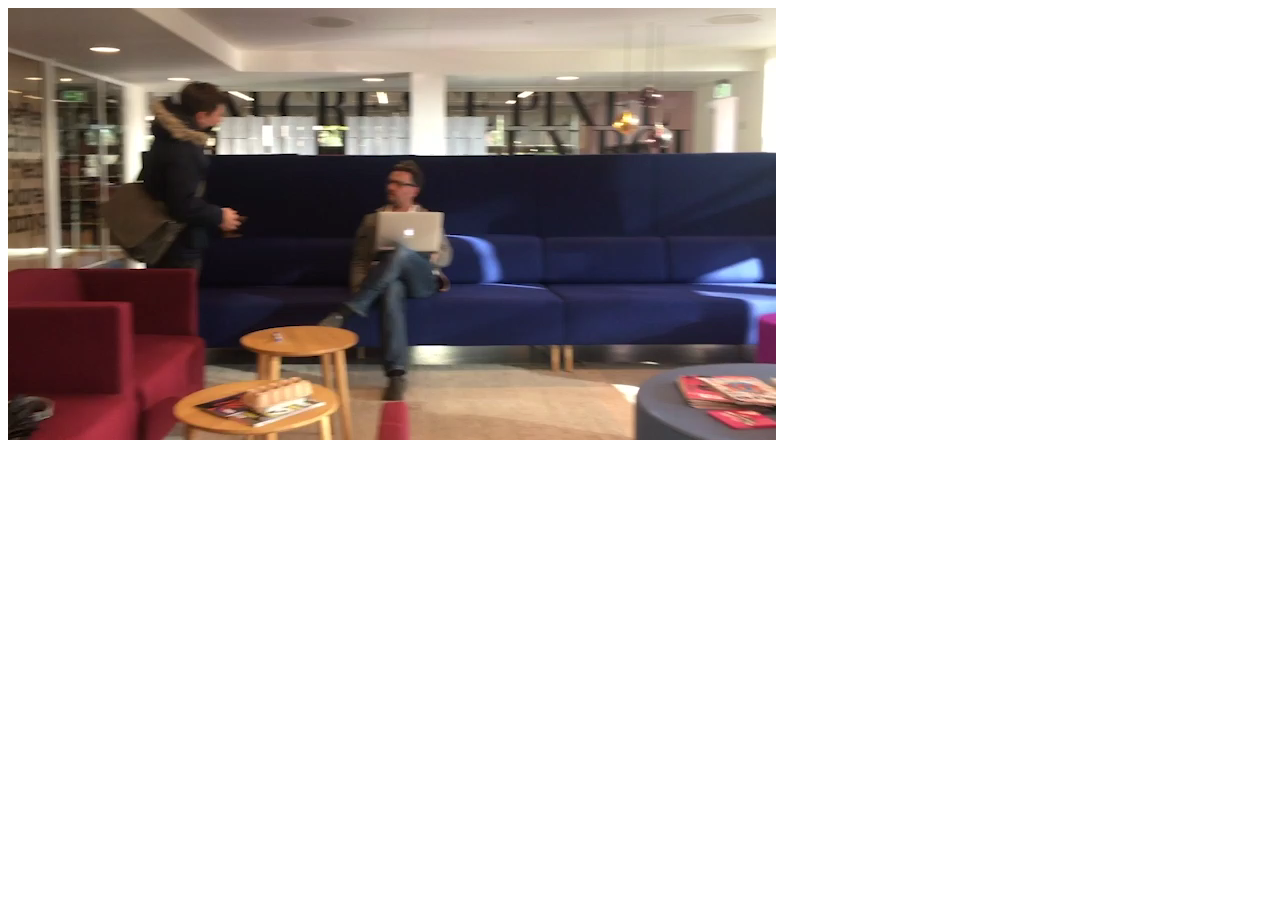
<file: index.html>
<!DOCTYPE html>
<html lang="en">

<head>
    <meta charset="utf-8">
    <meta name="viewport" content="width=device-width, initial-scale=1.0">
    <title>Scroll in video</title>
    <link rel="stylesheet" href="style.css">
</head>

<body>
    <div class="outerVideoContainer">
        <div class="innerVideoContainer">
            <video src="video/theVideo.mp4" width="768" height="432" id="theVideo"></video>
        </div>
    </div>

    <script src="videoscroll.js"></script>
</body>

</html>
</file>
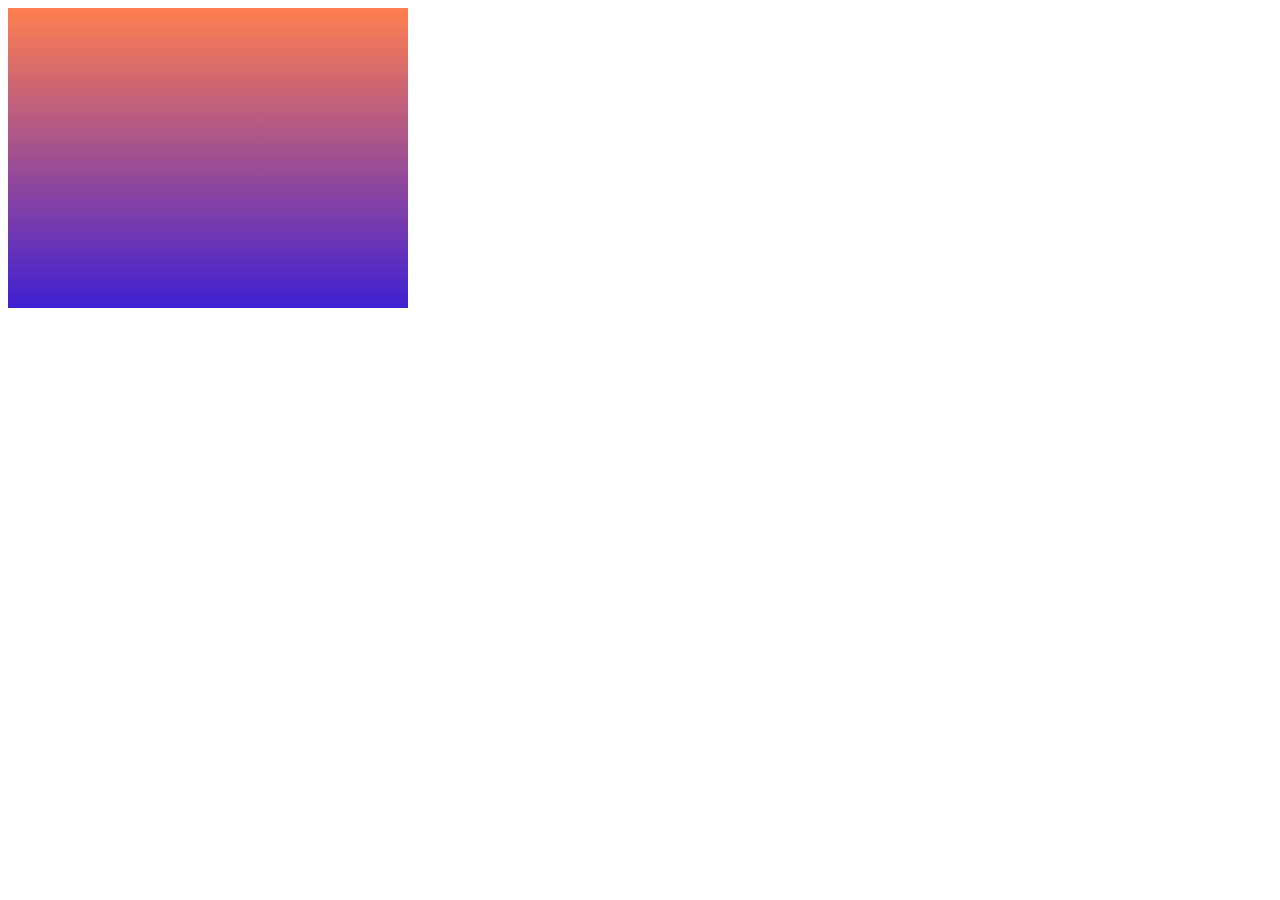
<file: index_scroll_basic.html>
<!DOCTYPE html>
<html lang="">

<head>
    <meta charset="utf-8">
    <meta name="viewport" content="width=device-width, initial-scale=1.0">
    <title>Normal scroll</title>
    <style>
        .innerDiv {

            width: 400px;
            height: 800px;
            background-image: linear-gradient(coral, blue, yellow);


        }

        .outerDiv {

            width: 400px;
            height: 300px;
            overflow: scroll;

        }
    </style>
</head>

<body>
    <div class="outerDiv">
        <div class="innerDiv">


        </div>

    </div>


    <script>
        let scrollDistance = document.querySelector(".outerDiv").scrollHeight - document.querySelector(".outerDiv").clientHeight;
        console.log("scrollDistance", scrollDistance);

        document.querySelector(".outerDiv").addEventListener("scroll", scrollFunc);

        function scrollFunc(evt) {

            // pixels from top
            console.log("Scrolltop", evt.target.scrollTop);

            // log of querySelectors
            // console.log("outerDiv ScrollHeight", document.querySelector(".outerDiv").scrollHeight)
            // console.log("outerDiv clientHeight", document.querySelector(".outerDiv").clientHeight)

            let scrollRatio = evt.target.scrollTop / scrollDistance;

            // How far you can scroll
            console.log("Scrolltop ratio", scrollRatio);
        }
    </script>
</body>

</html>
</file>
<file: style.css>
/* body {
    background-color: limegreen;
    scroll-behavior: smooth;
} */


.outerVideoContainer {
    height: 400px;
    overflow: scroll;
}

.innerVideoContainer {
    height: 1200px;
}

video {
    position: fixed;
}
</file>
